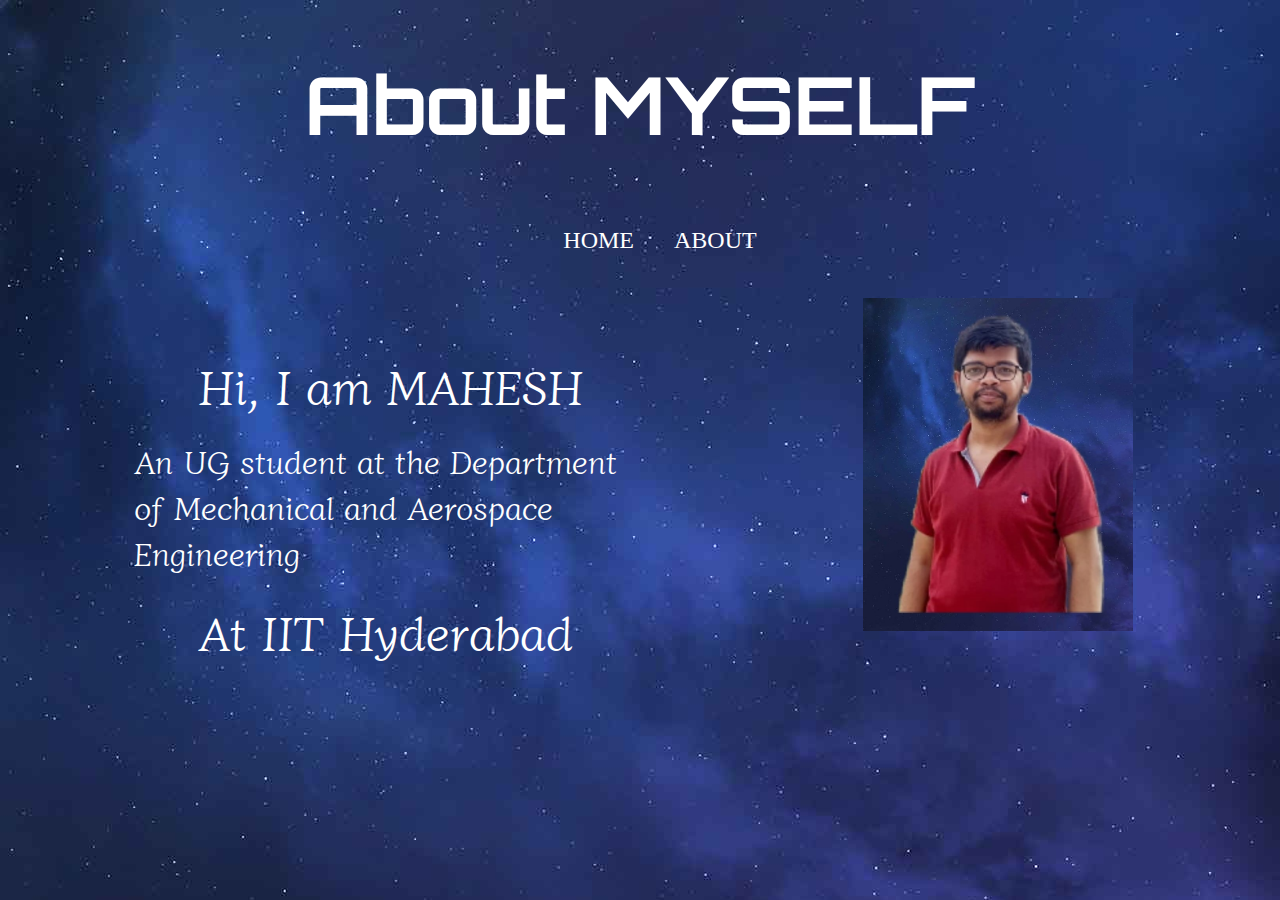
<file: index.html>
<!DOCTYPE html>
<html lang="en">

<head>
    <meta charset="UTF-8">
    <meta name="viewport" content="width=device-width, initial-scale=1.0">
    <title>MYSELF</title>
    <link href="cv.css" rel="stylesheet">
    <link rel="preconnect" href="https://fonts.googleapis.com">
    <link rel="preconnect" href="https://fonts.gstatic.com" crossorigin>
    <link href="https://fonts.googleapis.com/css2?family=Orbitron&display=swap" rel="stylesheet">
    <link href="https://fonts.googleapis.com/css2?family=Diphylleia&display=swap" rel="stylesheet">
</head>

<body>
    <header>
        <h1>About MYSELF</h1>
        <nav>
            <ul>
                <li><a href="index.html">HOME</a></li>
                <li><a href="about.html">ABOUT</a></li>
            </ul>
        </nav>
    </header>
    <main>
        <div class="big">
            <div class="b1">Hi, I am MAHESH</div>
            <div class="b2">An UG student at the Department of Mechanical and Aerospace Engineering</div>
            <div class="b3">At IIT Hyderabad</div>
        </div>
        <!-- <img src="bg img.jpg" alt="" hspace ="" vspace="140px"> -->
    </main>
    <footer>

    </footer>
</body>

</html>
</file>
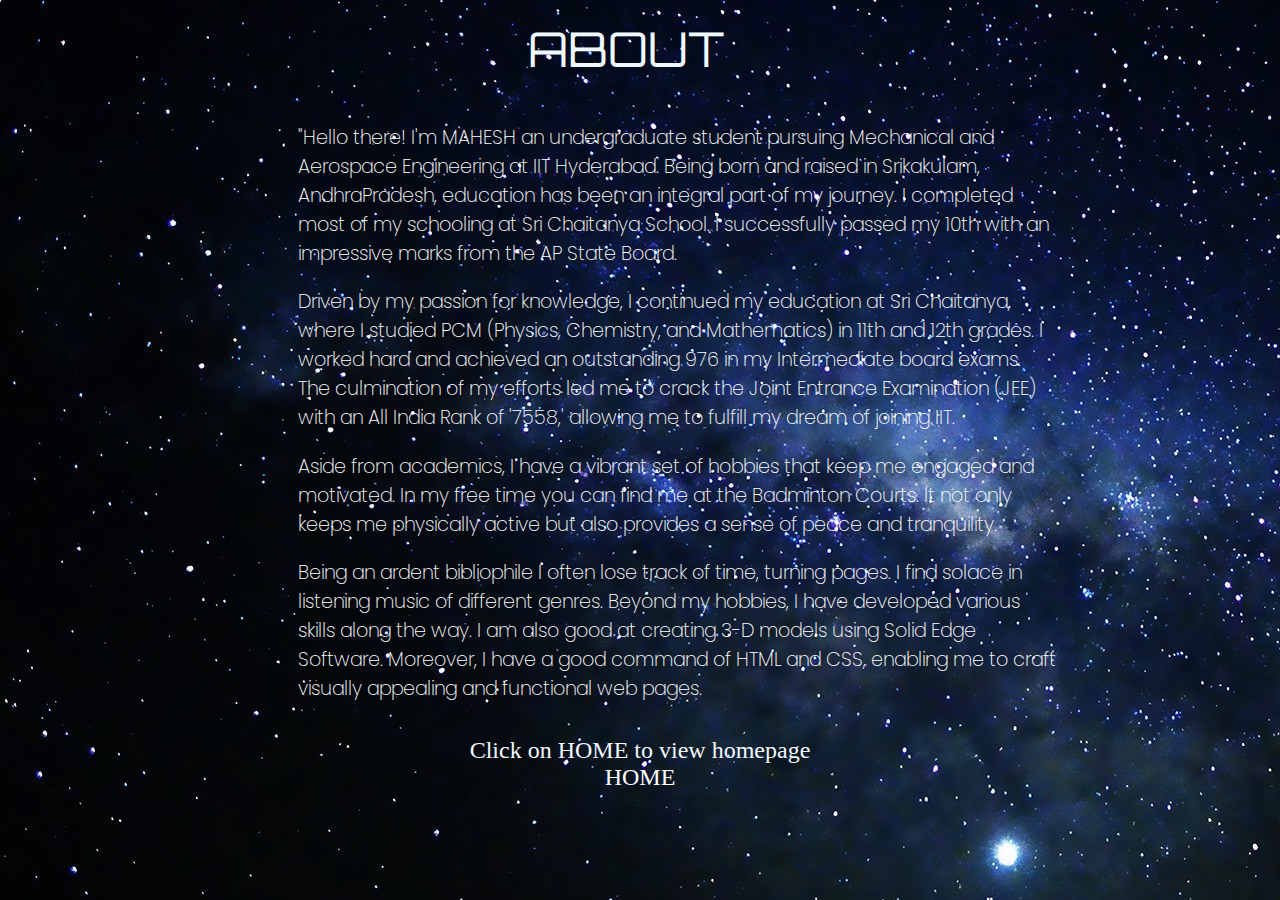
<file: about.html>
<!DOCTYPE html>
<html lang="en">

<head>
    <meta charset="UTF-8">
    <meta name="viewport" content="width=device-width, initial-scale=1.0">
    <title>About</title>
    <link href="about.css" rel="stylesheet">
    <link rel="preconnect" href="https://fonts.googleapis.com">
    <link rel="preconnect" href="https://fonts.gstatic.com" crossorigin>
    <link href="https://fonts.googleapis.com/css2?family=Orbitron&display=swap" rel="stylesheet">
    <link href="https://fonts.googleapis.com/css2?family=Orbitron&family=Poppins:wght@300&display=swap"
        rel="stylesheet">
</head>

<body>
    <div class="box">ABOUT</div>
    
    <div class="container">
        <p>"Hello there! I'm MAHESH an undergraduate student pursuing Mechanical and Aerospace Engineering at IIT
            Hyderabad. Being born and raised in Srikakulam, AndhraPradesh, education has been an integral part of my
            journey. I completed most of my schooling at Sri Chaitanya School. I successfully passed my 10th with an
            impressive marks from the AP State Board.
        </p>
        <p>
            Driven by my passion for knowledge, I continued my education at Sri Chaitanya, where I studied PCM (Physics,
            Chemistry, and Mathematics) in 11th and 12th grades. I worked hard and achieved an outstanding 976 in my
            Intermediate board exams. The culmination of my efforts led me to crack the Joint Entrance Examination (JEE)
            with an
            All India Rank of '7558,' allowing me to fulfill my dream of joining IIT.
        </p>
        <p>
            Aside from academics, I have a vibrant set of hobbies that keep me engaged and motivated. In my free time
            you can find me at the Badminton Courts. It not only keeps me physically active but also
            provides a sense of peace and tranquility.
        </p>
        <p>
            Being an ardent bibliophile I often lose track of time, turning pages. I find solace in listening music of
            different genres. Beyond my hobbies, I have developed various skills along the way. I am also good at
            creating 3-D models
            using Solid Edge Software. Moreover, I have a good command of HTML and CSS, enabling me to craft visually
            appealing and
            functional web pages.
        </p>
        <p>

        </p>
    </div>
    <div class="link">
        Click on HOME to view homepage
    </div>
    <div class="link2">
        <a href="index.html"> HOME</a>
    </div>
</body>

</html>
</file>
<file: cv.css>
body{
    background-image: url(space.jpg);
}
h1{
    color: white;
    display: flex;
    justify-content: center;
    align-items: center;
    font-family: 'Orbitron', sans-serif;
    font-size: 5em;
}
nav ul li{
    list-style: none;
    padding: 20px;
}
nav ul{
    display: flex;
    justify-content: center;
    align-items: flex-start;
    font-size: 1.5em;
}
a:link {
    color: white;
    background-color: transparent;
    text-decoration: none;
  }
  
  a:visited {
    color: white;
    background-color: transparent;
    text-decoration: none;
  }
  
  a:hover {
    color: rgb(137, 215, 229);
    background-color: transparent;
    text-decoration: underline;
  }
  
  a:active {
    color: white;
    background-color: transparent;
    text-decoration: underline;
  }
.big{
    padding-top: 4%;
    height: 282px;
    background-image: url(bg\ img1.jpg);
    background-size: contain;
    background-repeat: no-repeat;
    background-position-x: 86%;
}
.b1{
    width: 40%;
    height: auto;
    padding-left: 15%;
    color: white;
    font-size: 3em;
    font-family: 'Diphylleia', serif;
}
.b2{
    width: 40%;
    height: auto;
    padding-left: 10%;
    padding-top: 18px;
    color: white;
    font-size: 2em;
    font-family: 'Diphylleia', serif;
}
.b3{
    width: 40%;
    height: auto;
    padding-left: 15%;
    padding-top: 20px;
    color: white;
    font-size: 3em;
    font-family: 'Diphylleia', serif;
}
</file>
<file: about.css>
body{
    background-image: url(space8.jpg);
}
.box {
    display: flex;
    padding: 10px;
    margin-left: 275px;
    margin-right: 303px;
    justify-content: center;
    align-items: center;
    font-family: 'Orbitron', sans-serif;
    font-size: 3em;
    color: aliceblue;
}

.container {
    margin-left: 275px;
    padding: 15px;
    width: 60%;
    height: 50%;
    color: white;
    font-family: 'Poppins', sans-serif;
    font-weight: 200;
    font-size: 1.2em;
}
.link{
    display: flex;
    justify-content: center;
    align-items: center;
    font-size: 1.5em;
    color: aliceblue;
}
.link2{
    display: flex;
    justify-content: center;
    align-items: center;
    font-size: 1.5em;
}
a:link {
    color: white;
    background-color: transparent;
    text-decoration: none;
  }
  
  a:visited {
    color: white;
    background-color: transparent;
    text-decoration: none;
  }
  
  a:hover {
    color: rgb(137, 215, 229);
    background-color: transparent;
    text-decoration: underline;
  }
  
  a:active {
    color: white;
    background-color: transparent;
    text-decoration: underline;
  }
</file>
